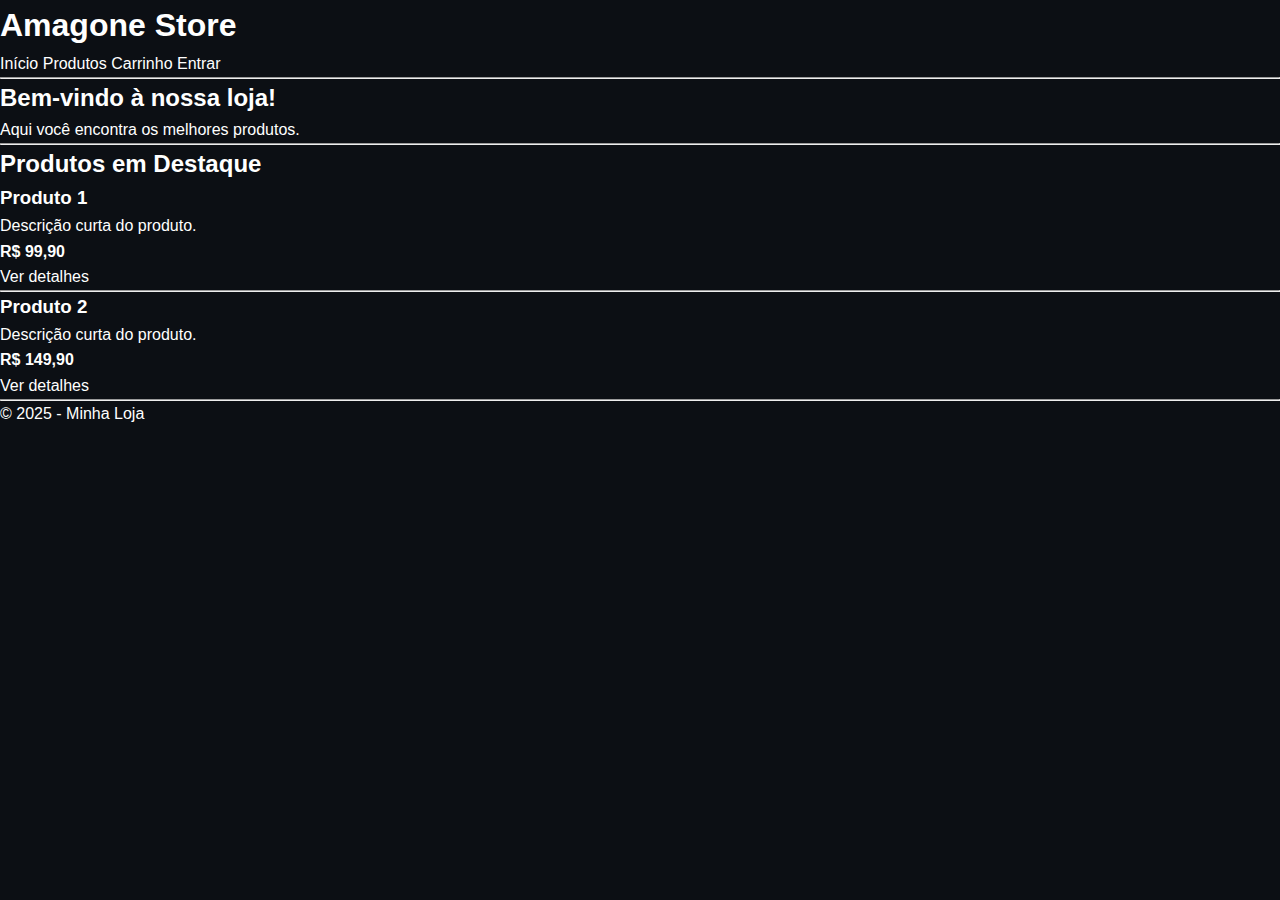
<file: Public/telas/index.html>
<!DOCTYPE html>
<html lang="pt-br">
<head>
    <link rel="stylesheet" href="./css/style2.css">
    <meta charset="UTF-8">
    <title>Loja - Página Inicial</title>
</head>
<body>

    <header>
        <h1>Amagone Store</h1>

        <nav>
            <a href="index.html">Início</a> 
            <a href="produtos.html">Produtos</a> 
            <a href="carrinho.html">Carrinho</a> 
            <a href="../login.php">Entrar</a>
        </nav>
        <hr>
    </header>

    <section>
        <h2>Bem-vindo à nossa loja!</h2>
        <p>Aqui você encontra os melhores produtos.</p>
    </section>

    <hr>

    <section>
        <h2>Produtos em Destaque</h2>

        <div>
            <h3>Produto 1</h3>
            <p>Descrição curta do produto.</p>
            <p><strong>R$ 99,90</strong></p>
            <a href="produto.html">Ver detalhes</a>
        </div>

        <hr>

        <div>
            <h3>Produto 2</h3>
            <p>Descrição curta do produto.</p>
            <p><strong>R$ 149,90</strong></p>
            <a href="produto.html">Ver detalhes</a>
        </div>

    </section>

    <hr>

    <!-- Rodapé -->
    <footer>
        <p>© 2025 - Minha Loja</p>
    </footer>

</body>
</html>
</file>
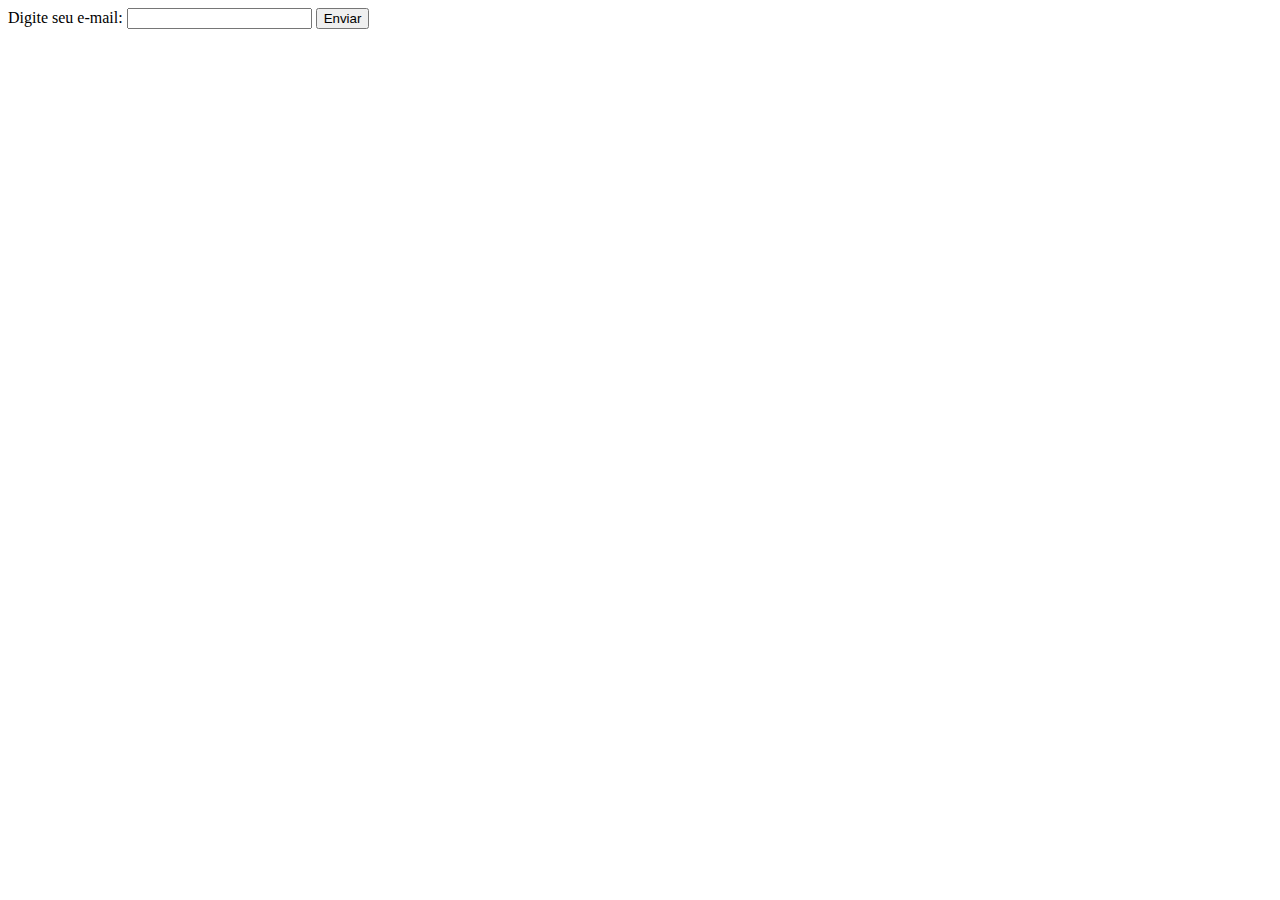
<file: Public/recuperacaodesenha.html>
<!DOCTYPE html>
<html>
<head>
    <meta charset='utf-8'>
    <meta http-equiv='X-UA-Compatible' content='IE=edge'>
    <title>Recuperar Senha</title>
    <meta name='viewport' content='width=device-width, initial-scale=1'>
</head>
<body>
    <form method="post" action="VerificaEmail.php">
  <label for="email">Digite seu e-mail:</label>
  <input type="email" name="email" required>
  <button type="submit">Enviar</button>
    </form>

    
</body>
</html>
</file>
<file: Public/telas/css/style2.css>
/* ============================
   RESET + BASE
============================ */
* {
  margin: 0;
  padding: 0;
  box-sizing: border-box;
}

body {
  font-family: "Poppins", sans-serif;
  background: #0c0f14;
  color: #fff;
  line-height: 1.6;
  overflow-x: hidden;
}

img {
  width: 100%;
  display: block;
  object-fit: cover;
}

a {
  text-decoration: none;
  color: inherit;
}

/* ============================
   CONTAINER
============================ */
.container {
  width: 90%;
  max-width: 1250px;
  margin: auto;
}

/* ============================
   HEADER
============================ */
.header {
  background: rgba(15, 15, 22, 0.8);
  position: fixed;
  width: 100%;
  top: 0;
  padding: 18px 0;
  backdrop-filter: blur(12px);
  z-index: 500;
  border-bottom: 1px solid rgba(255,255,255,0.08);
  animation: fadeDown 0.5s ease;
}

@keyframes fadeDown {
  from { opacity: 0; transform: translateY(-20px); }
  to   { opacity: 1; transform: translateY(0); }
}

.header .container {
  display: flex;
  justify-content: space-between;
  align-items: center;
}

.logo {
  display: flex;
  align-items: center;
  gap: 10px;
}

.logo-icon {
  font-size: 34px;
  color: #00d1ff;
  animation: pulse 2s infinite;
}

@keyframes pulse {
  0%,100% { transform: scale(1); }
  50% { transform: scale(1.2); }
}

.logo h1 {
  font-size: 26px;
  font-weight: 600;
}

.logo span {
  color: #00d1ff;
}

.navbar {
  display: flex;
  gap: 25px;
}

.nav-link {
  position: relative;
  padding: 6px 10px;
  font-weight: 500;
  transition: 0.3s;
}

.nav-link:hover {
  color: #00d1ff;
  transform: translateY(-3px);
}

.cart-count {
  background: #ff0044;
  padding: 3px 7px;
  border-radius: 8px;
  font-size: 12px;
  margin-left: 4px;
}

/* MOBILE */
.mobile-menu {
  display: none;
  background: none;
  border: none;
  font-size: 26px;
  color: white;
}

/* ============================
   HERO
============================ */
.hero {
  padding: 150px 0 100px;
  position: relative;
  background: linear-gradient(135deg, #0d0f16 0%, #111527 100%);
}

.hero-background {
  position: absolute;
  inset: 0;
  background: url("https://images.unsplash.com/photo-1535223289827-42f1e9919769") center/cover no-repeat;
  opacity: 0.18;
  filter: blur(4px);
}

.hero-content {
  position: relative;
  display: flex;
  align-items: center;
  gap: 60px;
}

.hero-text {
  max-width: 560px;
  animation: fadeIn 0.8s ease;
}

@keyframes fadeIn {
  from { opacity: 0; transform: translateY(20px); }
  to   { opacity: 1; transform: translateY(0); }
}

.hero-badge {
  background: #00d1ff33;
  color: #00d1ff;
  padding: 6px 14px;
  border-radius: 20px;
  font-size: 13px;
  letter-spacing: 1px;
}

.hero-text h1 {
  font-size: 48px;
  margin: 15px 0;
}

.hero-text h1 span {
  color: #00d1ff;
  text-shadow: 0 0 10px #00d1ff50;
}

.hero-actions {
  margin: 25px 0;
  display: flex;
  gap: 15px;
}

.btn {
  padding: 12px 20px;
  border-radius: 10px;
  font-weight: 600;
  transition: 0.3s;
  display: inline-flex;
  align-items: center;
  gap: 8px;
  cursor: pointer;
}

.btn-primary {
  background: #00d1ff;
  color: #000;
}

.btn-primary:hover {
  transform: translateY(-3px);
  box-shadow: 0 0 15px #00d1ff90;
}

.btn-secondary {
  background: rgba(255,255,255,0.1);
  border: 1px solid #333;
}

.btn-secondary:hover {
  transform: translateY(-3px);
  background: rgba(255,255,255,0.2);
}

.hero-image img {
  width: 420px;
  border-radius: 20px;
  box-shadow: 0 0 40px #00d1ff22;
  animation: float 3s ease-in-out infinite;
}

@keyframes float {
  0%,100% { transform: translateY(0); }
  50% { transform: translateY(-12px); }
}

/* ============================
   FEATURED PRODUCTS
============================ */
.featured-products {
  padding: 80px 0;
}

.section-header {
  text-align: center;
  margin-bottom: 50px;
}

.section-title {
  font-size: 34px;
}

.products-grid {
  display: grid;
  grid-template-columns: repeat(auto-fit, minmax(260px, 1fr));
  gap: 30px;
}

.product-card {
  background: #141822;
  padding: 15px;
  border-radius: 18px;
  overflow: hidden;
  position: relative;
  transition: 0.4s;
  border: 1px solid transparent;
}

.product-card:hover {
  transform: translateY(-10px) scale(1.02);
  border-color: #00d1ff;
  box-shadow: 0 0 25px #00d1ff40;
}

.product-image {
  position: relative;
  border-radius: 14px;
  overflow: hidden;
}

.product-image img {
  transition: 0.4s;
}

.product-card:hover img {
  transform: scale(1.1);
}

.product-overlay {
  position: absolute;
  inset: 0;
  display: flex;
  justify-content: center;
  gap: 20px;
  align-items: center;
  background: #0007;
  opacity: 0;
  transition: 0.3s;
}

.product-card:hover .product-overlay {
  opacity: 1;
}

.btn-wishlist, .btn-quickview {
  padding: 10px 12px;
  background: #fff;
  border-radius: 50%;
  color: #000;
  border: none;
  cursor: pointer;
  transition: 0.3s;
}

.btn-wishlist:hover, .btn-quickview:hover {
  transform: scale(1.2);
}

.product-badge {
  position: absolute;
  top: 12px;
  left: 12px;
  background: #00d1ff;
  padding: 5px 10px;
  font-size: 12px;
  border-radius: 8px;
  font-weight: 600;
}

.product-info {
  padding: 15px 5px;
}

.product-category {
  font-size: 13px;
  color: #00d1ff;
}

.product-price {
  margin: 12px 0;
  display: flex;
  align-items: center;
  gap: 10px;
}

.current-price {
  font-size: 20px;
  font-weight: 600;
}

.original-price {
  font-size: 14px;
  text-decoration: line-through;
  opacity: 0.5;
}

.discount {
  background: #ff0044;
  font-size: 12px;
  padding: 3px 6px;
  border-radius: 6px;
}

.product-actions {
  display: flex;
  gap: 10px;
  margin-top: 10px;
}

.btn-cart {
  background: #00d1ff33;
  border: 1px solid #00d1ff;
  padding: 10px;
  border-radius: 10px;
  flex: 1;
  transition: 0.3s;
}

.btn-cart:hover {
  background: #00d1ff;
  color: black;
}

.btn-buy {
  background: #00d1ff;
  color: black;
  padding: 10px;
  flex: 1;
  border-radius: 10px;
  transition: 0.3s;
}

.btn-buy:hover {
  background: #00eaff;
}

.product-image {
    width: 100%;
    height: 260px; /* altura fixa igual para todas */
    border-radius: 15px;
    overflow: hidden;
    position: relative;
}

.product-image img {
    width: 100%;
    height: 100%;
    object-fit: cover; /* corta sem distorcer */
    object-position: center;
    display: block;
}


/* ============================
   RESPONSIVE
============================ */
@media(max-width: 880px) {
  .hero-content {
    flex-direction: column;
    text-align: center;
  }

  .hero-image img {
    width: 300px;
  }

  .navbar {
    display: none;
  }

  .mobile-menu {
    display: block;
  }
}
</file>
